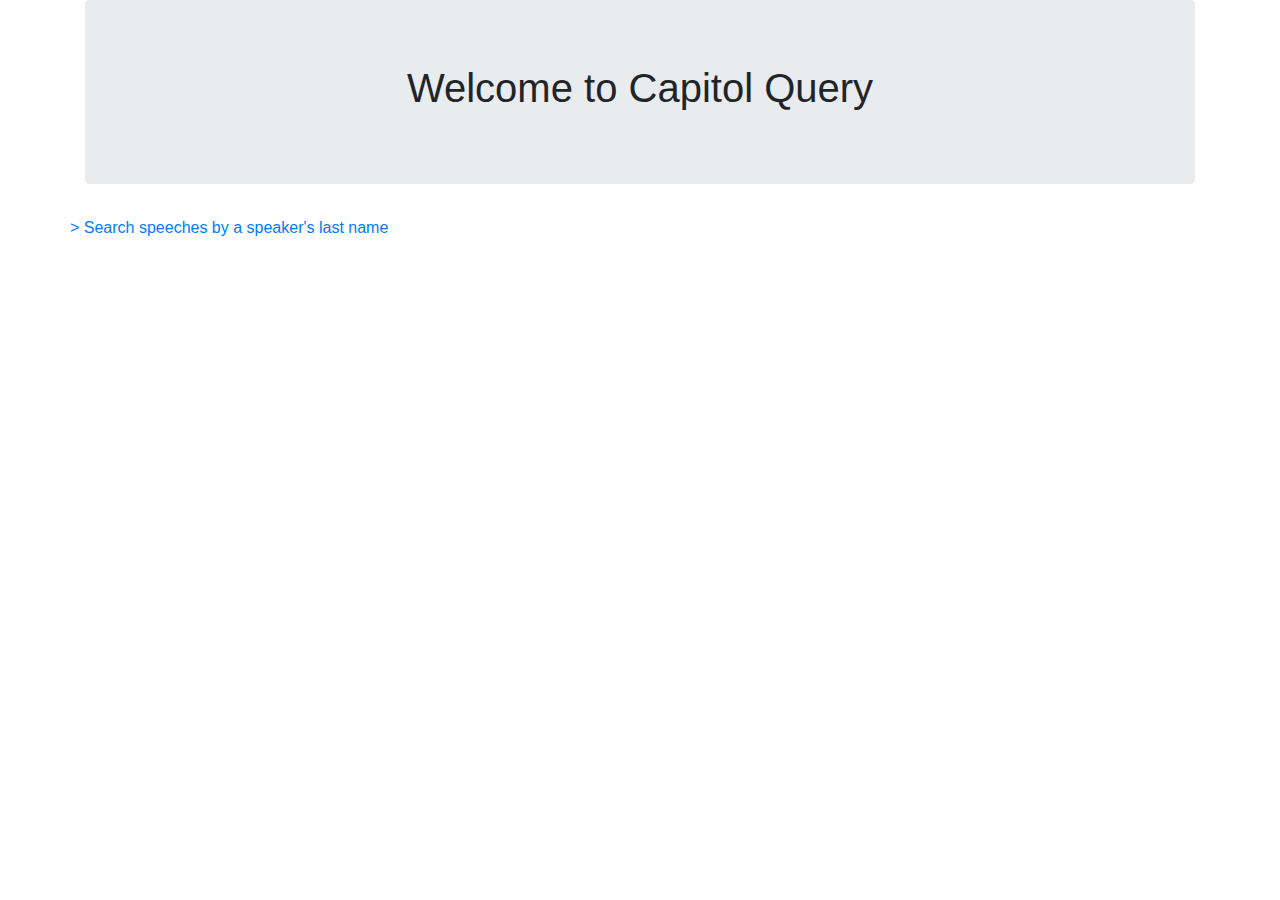
<file: MVCclass-master/templates/index.html>
<html>
<head>
	<link href="https://maxcdn.bootstrapcdn.com/bootstrap/4.0.0/css/bootstrap.min.css" rel="stylesheet" integrity="sha384-Gn5384xqQ1aoWXA+058RXPxPg6fy4IWvTNh0E263XmFcJlSAwiGgFAW/dAiS6JXm" crossorigin="anonymous">
</head>
<body>
	<div class="container">
		<div class="jumbotron text-center">
			<h1>Welcome to Capitol Query</h1>
			
			
		</div>
		<div class="row text-center">
			<a href="/speakers">
				> Search speeches by a speaker's last name
			</a>
		</div>
		
	</div>
</body>


</html>
</file>
